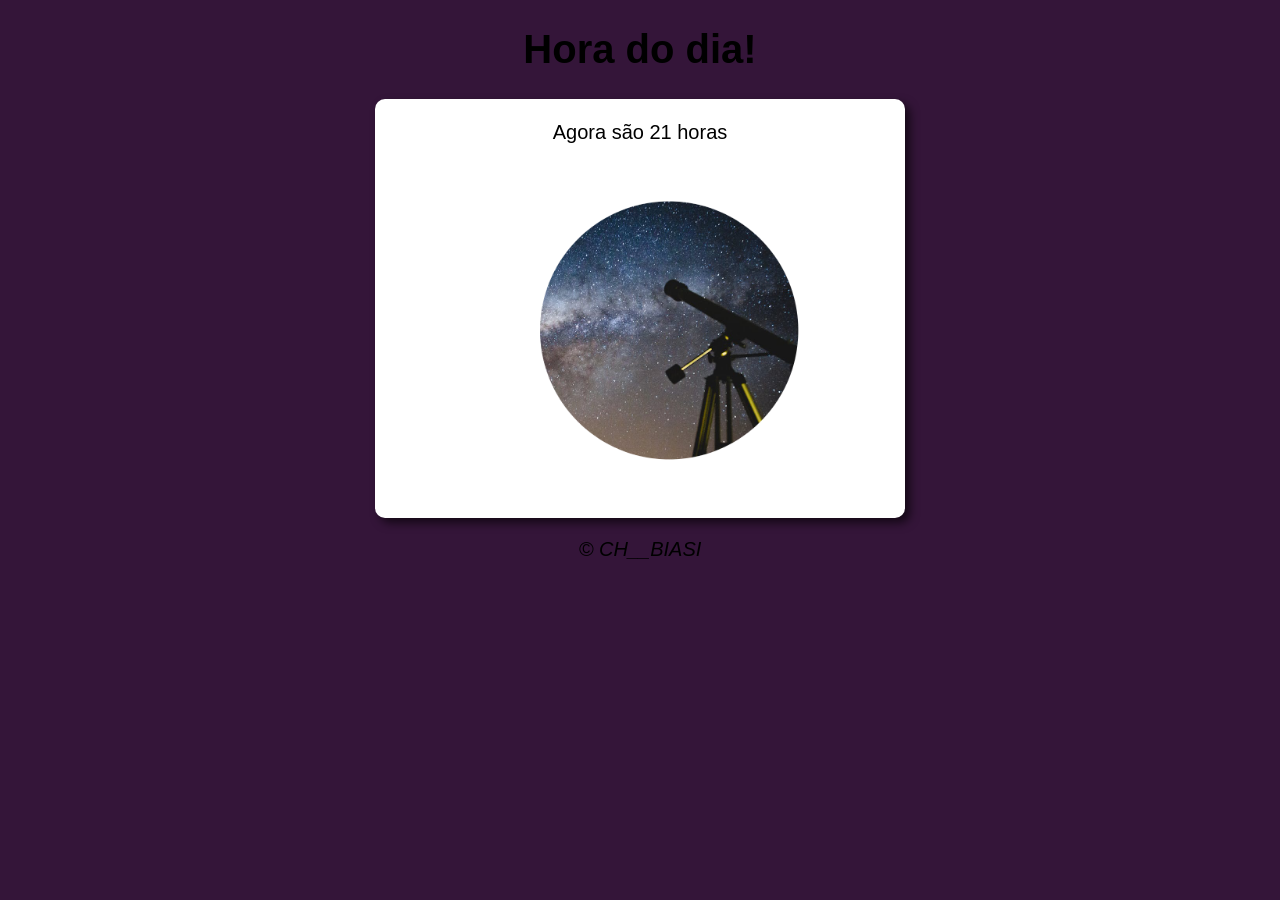
<file: index.html>
<!DOCTYPE html>
<html lang="Pt-br">
<head>
    <meta charset="UTF-8">
    <meta name="viewport" content="width=device-width, initial-scale=1.0">
    <title>Hora do dia</title>
    <link rel="stylesheet" href="estilo.css">
</head>
<body onload="carregar()">
    <header>
        <h1 id="titulo">Hora do dia!</h1>
    </header>
    <section>
        <div id="msg">
            Aqui aparece a mensgem
        </div>
        <div id="foto">
            <img id="imgmanha" src="manha.png" alt="Foto do dia">
        </div>
    </section>
    <footer>
         <p>&copy; CH__BIASI</p>
    </footer>
    <script src="script.js"></script>
</body>
</html>
</file>
<file: estilo.css>
body{
    background-color: lightblue;
    font: normal 15pt Arial;
}
header{
    text-align: center;

}
section{
    background-color: white;
    border-radius: 10px;
    padding: 15px;
    width: 500px;
    margin: auto;
    box-shadow: 5px 5px 10px rgba(0, 0, 0, 0.614);
}
footer{
    text-align: center;
    font-style: italic;

}
#imgmanha{
    width: 500px;
    margin-left: -15px;
}
#msg{
    text-align: center;
}
div{
    text-align: center;
    padding: 7px;
}
</file>
